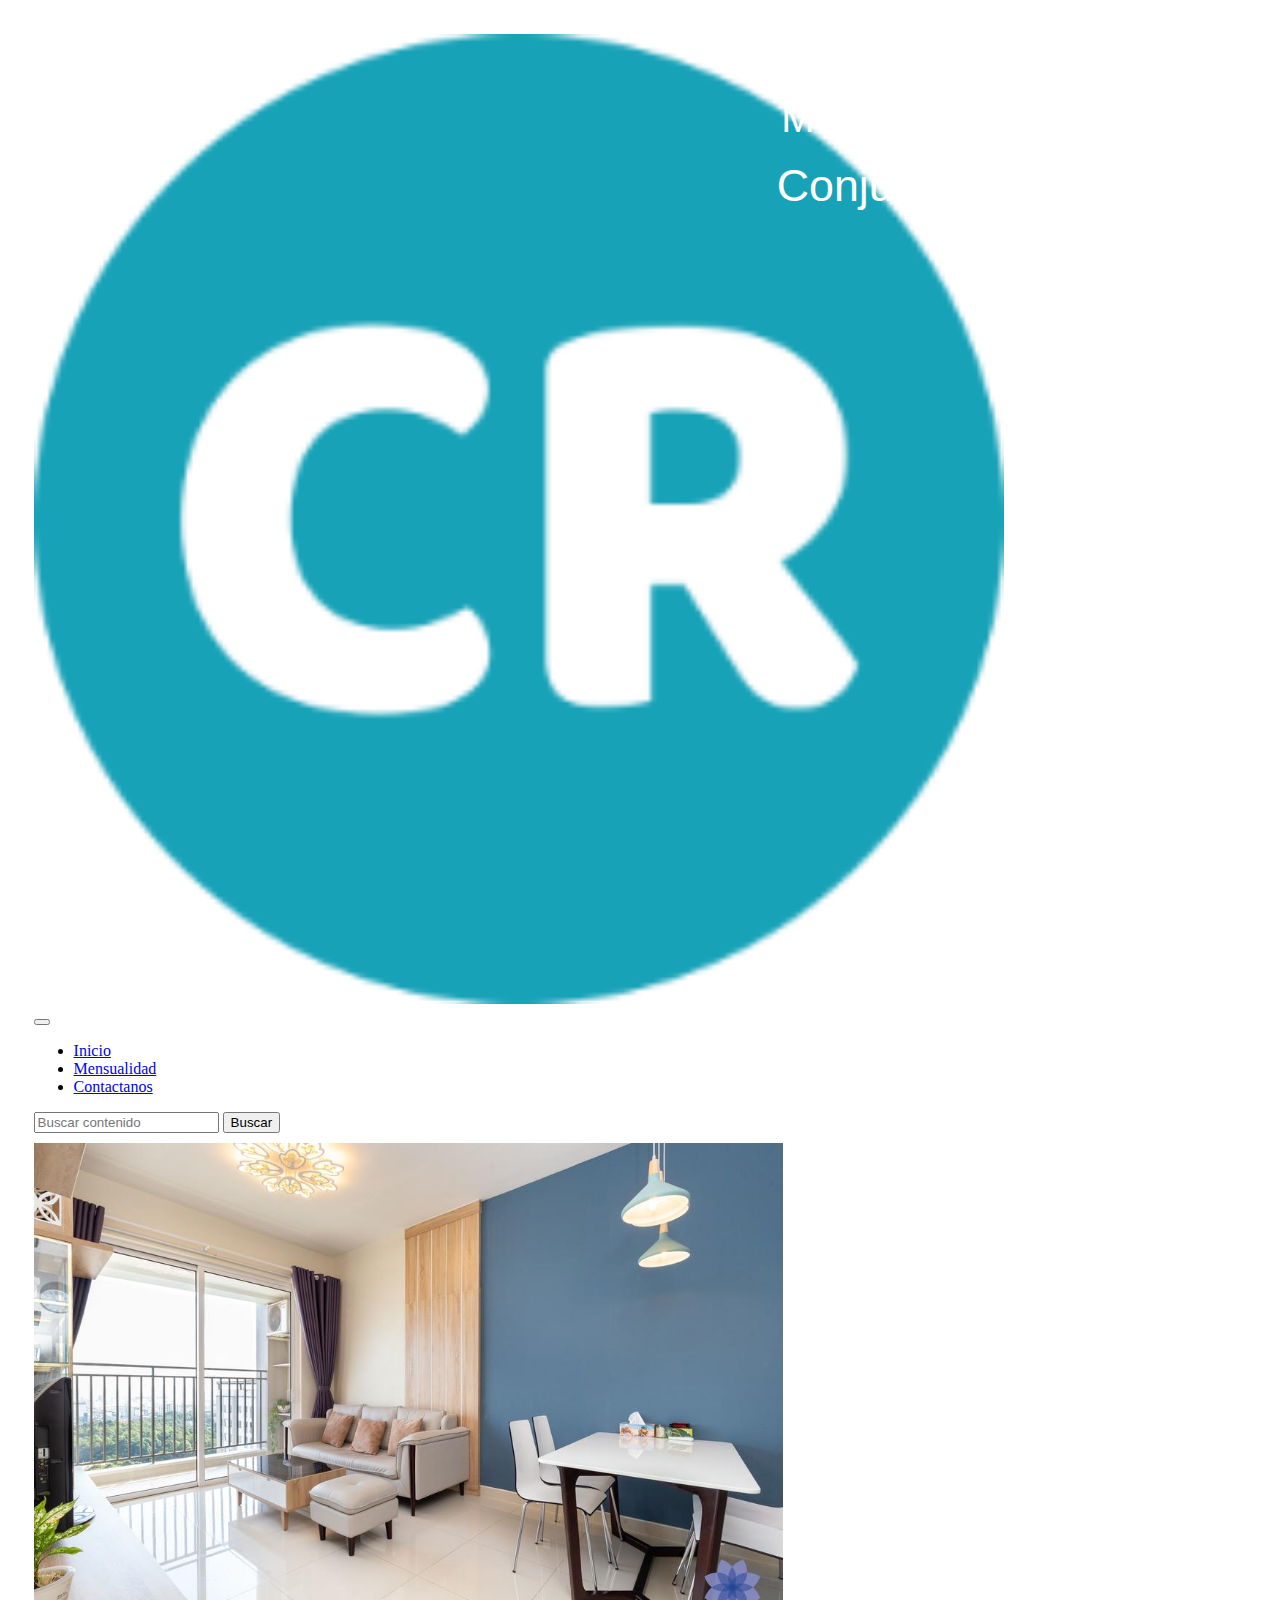
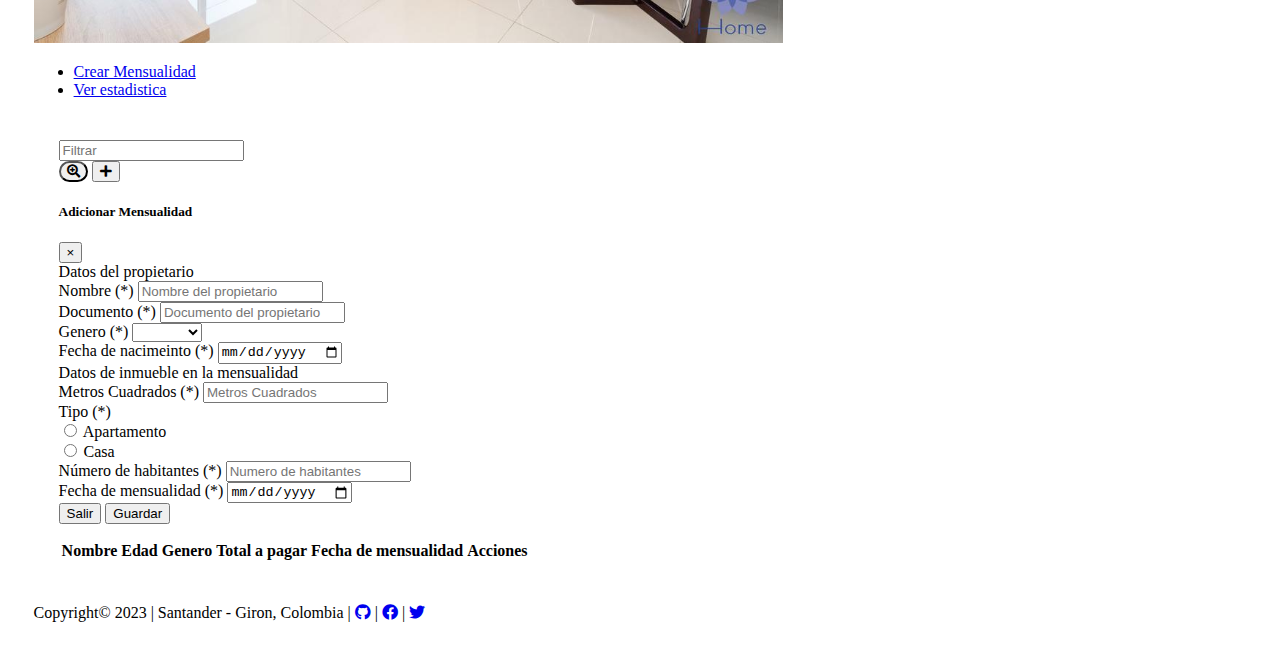
<file: ConjuntoResidencial-master/index.html>
<!DOCTYPE html>
<html lang="es">

<head>
    <meta charset="UTF-8">
    <meta name="viewport" content="width=device-width, initial-scale=1, shrink-to-fit=no">
    <meta name="description" content="Aplicativo para cojunto residencial">
    <meta name="title" content="Conjunto Residencial">
    <link rel="apple-touch-icon" sizes="180x180" href="imagenes/iconos/apple-touch-icon.png">
    <link rel="icon" type="image/png" sizes="32x32" href="imagenes/iconos/favicon-32x32.png">
    <link rel="icon" type="image/png" sizes="16x16" href="imagenes/iconos/favicon-16x16.png">
    <link rel="manifest" href="imagenes/iconos/site.webmanifest">
    <link rel="stylesheet" href="https://stackpath.bootstrapcdn.com/bootstrap/4.5.0/css/bootstrap.min.css"
        integrity="sha384-9aIt2nRpC12Uk9gS9baDl411NQApFmC26EwAOH8WgZl5MYYxFfc+NcPb1dKGj7Sk" crossorigin="anonymous">
    <link rel="stylesheet" href="https://cdnjs.cloudflare.com/ajax/libs/font-awesome/5.9.0/css/all.css">
    <link rel="stylesheet" href="styles/styles.css">
    <title>Conjunto Residencial</title>
</head>

<body>
    <main class="container-fluid">
        <header>
            <section class="row">
                <article class="col-1 text-center"><img class="img-fluid" id="logo" src="imagenes/logo.png"
                        alt="Logo Conjunto Residencial" srcset=""></article>
                <article class="col-7">
                    <nav class="navbar navbar-expand-lg navbar-light bg-light">
                        <button class="navbar-toggler" type="button" data-toggle="collapse"
                            data-target="#navbarNavDropdown" aria-controls="navbarNavDropdown" aria-expanded="false"
                            aria-label="Toggle navigation">
                            <span class="navbar-toggler-icon"></span>
                        </button>
                        <div class="collapse navbar-collapse" id="navbarNavDropdown">
                            <ul class="navbar-nav">
                                <li class="nav-item active">
                                    <a class="nav-link" href="#">Inicio</a>
                                </li>
                                <li class="nav-item">
                                    <a class="nav-link" href="#">Mensualidad</a>
                                </li>
                                <li class="nav-item">
                                    <a class="nav-link" href="#">Contactanos</a>
                                </li>
                            </ul>
                        </div>
                    </nav>
                </article>
                <article class="col-4">
                    <form class="form-inline">
                        <input class="form-control mr-sm-2" type="search" placeholder="Buscar contenido"
                            aria-label="Search">
                        <button class="btn btn-outline-warning my-2 my-sm-0" type="submit">Buscar</button>
                    </form>
                </article>
            </section>
            <section class="row" id="ctn_banner">
                <article class="col-lg-12">
                    <img class="img-fluid card-img" src="imagenes/banner_img_1.jpg" />
                    <div class="card-title">Mensualidad</div>
                    <div class="card-title-1">Conjunto Residencial</div>
                </article>
            </section>
        </header>

        <section id="main">
            <div class="card text-center">
                <div class="card-header">
                    <ul class="nav nav-tabs card-header-tabs">
                        <li class="nav-item">
                            <a class="nav-link active" data-toggle="tab" href="#crear-mensualidad"
                                id="crear-mensualidad-tab">Crear
                                Mensualidad</a>
                        </li>
                        <li class="nav-item">
                            <a class="nav-link" data-toggle="tab" href="#ver-estadistica" id="ver-estadistica-tab">Ver
                                estadistica</a>
                        </li>
                    </ul>
                </div>
                <div class="card-body">
                    <div class="tab-content" id="mis-tabs">
                        <div class="tab-pane fade show active" id="crear-mensualidad" role="tabpanel"
                            aria-labelledby="ver-estadistica-tab">
                            <div class="row">
                                <!-- Input Buscar -->
                                <div class="col-10">
                                    <form class="form">
                                        <input class="form-control" type="search" placeholder="Filtrar"
                                            aria-label="Search">
                                    </form>
                                </div>
                                <!-- Botones buscar y + -->
                                <div class="col-2">
                                    <button class="btn btn-info" type="button" id="btn-filtrar"><i
                                            class="fas fa-search-plus"></i></button>
                                    <button class="btn btn-info" type="button" id="btn-adicionar"><i
                                            class="fas fa-plus"></i></button>
                                    <div class="modal fade" id="modal-adicionar" tabindex="-1" role="dialog">
                                        <div class="modal-dialog modal-lg">
                                            <div class="modal-content">
                                                <div class="modal-header">
                                                    <h5 class="modal-title">Adicionar Mensualidad</h5>
                                                    <button type="button" class="close" data-dismiss="modal"
                                                        aria-label="Close">
                                                        <span aria-hidden="true">&times;</span>
                                                    </button>
                                                </div>
                                                <div class="modal-body">
                                                    <form id="frm-mensualidad">
                                                        <div class="card text-left bg-primary text-white">
                                                            <div class="card-header">
                                                                Datos del propietario
                                                            </div>
                                                            <div class="card-body">
                                                                <article class="row">
                                                                    <article class="col-6">
                                                                        <div class="form-group">
                                                                            <label for="nombre-propietario">Nombre
                                                                                (*)</label>
                                                                            <input type="text" class="form-control"
                                                                                id="nombre-propietario"
                                                                                placeholder="Nombre del propietario"
                                                                                required />
                                                                        </div>
                                                                    </article>
                                                                    <article class="col-6">
                                                                        <div class="form-group">
                                                                            <label for="doc-propietario">Documento
                                                                                (*)</label>
                                                                            <input type="text" class="form-control"
                                                                                id="doc-propietario"
                                                                                placeholder="Documento del propietario"
                                                                                required />
                                                                        </div>
                                                                    </article>
                                                                </article>
                                                                <article class="row">
                                                                    <article class="col-6">
                                                                        <div class="form-group">
                                                                            <label for="genero-propietario">Genero
                                                                                (*)</label>
                                                                            <select class="form-control"
                                                                                id="genero-propietario" required>
                                                                                <option style="display: none;" selected
                                                                                    value></option>
                                                                                <option value="H">Hombre</option>
                                                                                <option value="M">Mujer</option>
                                                                            </select>
                                                                        </div>
                                                                    </article>
                                                                    <article class="col-6">
                                                                        <div class="form-group">
                                                                            <label for="fecha-nac-propietario">Fecha de
                                                                                nacimeinto (*)</label>
                                                                            <input type="date" class="form-control"
                                                                                id="fecha-nac-propietario"
                                                                                placeholder="Fecha de nacimiento del propietario"
                                                                                required />
                                                                        </div>
                                                                    </article>
                                                                </article>
                                                            </div>
                                                        </div>
                                                        <!-- Modal mensualidad -->
                                                        <div class="card mt-4 text-left bg-info text-white">
                                                            <div class="card-header">
                                                                Datos de inmueble en la mensualidad
                                                            </div>
                                                            <div class="card-body">
                                                                <article class="row">
                                                                    <article class="col-6">
                                                                        <div class="form-group">
                                                                            <label for="metros-cuadrados">Metros
                                                                                Cuadrados (*)</label>
                                                                            <input type="number" class="form-control"
                                                                                id="metros-cuadrados"
                                                                                placeholder="Metros Cuadrados" />
                                                                        </div>
                                                                    </article>
                                                                    <article class="col-6">
                                                                        <div class="form-group">
                                                                            <label>Tipo (*)</label><br />
                                                                            <div
                                                                                class="custom-control custom-radio custom-control-inline">
                                                                                <input type="radio"
                                                                                    id="tipo_apartamento"
                                                                                    name="tipo_inmueble"
                                                                                    class="custom-control-input"
                                                                                    value="A">
                                                                                <label class="custom-control-label"
                                                                                    for="tipo_apartamento">Apartamento</label>
                                                                            </div>
                                                                            <div
                                                                                class="custom-control custom-radio custom-control-inline">
                                                                                <input type="radio" id="tipo_casa"
                                                                                    name="tipo_inmueble"
                                                                                    class="custom-control-input"
                                                                                    value="C">
                                                                                <label class="custom-control-label"
                                                                                    for="tipo_casa">Casa</label>
                                                                            </div>
                                                                        </div>
                                                                    </article>
                                                                </article>
                                                                <article class="row">
                                                                    <article class="col-6">
                                                                        <div class="form-group">
                                                                            <label for="numero-habitantes">Número de
                                                                                habitantes (*)</label>
                                                                            <input type="number" class="form-control"
                                                                                id="numero-habitantes"
                                                                                placeholder="Numero de habitantes" />
                                                                        </div>
                                                                    </article>
                                                                    <article class="col-6">
                                                                        <div class="form-group">
                                                                            <label for="fecha-mensualidad">Fecha de
                                                                                mensualidad (*)</label>
                                                                            <input type="date" class="form-control"
                                                                                id="fecha-mensualidad" />
                                                                        </div>
                                                                    </article>
                                                                </article>
                                                            </div>
                                                        </div>
                                                    </form>
                                                </div>
                                                <div class="modal-footer">
                                                    <button type="button" class="btn btn-secondary"
                                                        data-dismiss="modal">Salir</button>
                                                    <button type="button" class="btn btn-primary"
                                                        id="btn-guardar-inmueble">Guardar</button>
                                                </div>
                                            </div>
                                        </div>
                                    </div>
                                </div>
                            </div>
                            <div class="row">
                                <div class="col-12">
                                    <div class="table-responsive">
                                        <table class="table table-bordered" id="tbl-mensualidades">
                                            <thead>
                                                <tr>
                                                    <th scope="col">Nombre</th>
                                                    <th scope="col">Edad</th>
                                                    <th scope="col">Genero</th>
                                                    <th scope="col">Total a pagar</th>
                                                    <th scope="col">Fecha de mensualidad</th>
                                                    <th scope="col">Acciones</th>
                                                </tr>
                                            </thead>
                                            <tbody>
                                            </tbody>
                                        </table>
                                    </div>
                                </div>
                            </div>
                        </div>
                        <div class="tab-pane fade" id="ver-estadistica" role="tabpanel"
                            aria-labelledby="ver-estadistica-tab">

                        </div>
                    </div>
                </div>
            </div>
        </section>

        <footer>
            <div class="row">
                <div class="col-12 text-center p-2">
                    <p>Copyright© 2023 | Santander - Giron, Colombia | <a href="#"><i
                                class="fab fa-github"></i></a> | <a href="#"><i class="fab fa-facebook"></i></a> | <a
                            href="#"><i class="fab fa-twitter"></i></a></p>
                </div>
            </div>
        </footer>
    </main>

    <script src="https://code.jquery.com/jquery-3.5.1.slim.min.js"
        integrity="sha384-DfXdz2htPH0lsSSs5nCTpuj/zy4C+OGpamoFVy38MVBnE+IbbVYUew+OrCXaRkfj" crossorigin="anonymous">
    </script>
    <script src="https://cdn.jsdelivr.net/npm/popper.js@1.16.0/dist/umd/popper.min.js"
        integrity="sha384-Q6E9RHvbIyZFJoft+2mJbHaEWldlvI9IOYy5n3zV9zzTtmI3UksdQRVvoxMfooAo" crossorigin="anonymous">
    </script>
    <script src="https://stackpath.bootstrapcdn.com/bootstrap/4.5.0/js/bootstrap.min.js"
        integrity="sha384-OgVRvuATP1z7JjHLkuOU7Xw704+h835Lr+6QL9UvYjZE3Ipu6Tp75j7Bh/kR0JKI" crossorigin="anonymous">
    </script>
    <script src="js/index.js"></script>
</body>

</html>
</file>
<file: ConjuntoResidencial-master/styles/styles.css>
body{
    padding: 2%;
}

header #logo{
    width: 80%;
    min-width: 20px;
}

header #ctn_banner{
    margin-top: 10px;
}

header #ctn_banner img{
    max-height: 500px;
}

header #ctn_banner .card-title{
    position: absolute;
    top: 6rem;
    right: 17rem;
    color: white;
    font-size: 2.5rem;
    font-family: -apple-system, BlinkMacSystemFont, 'Segoe UI', Roboto, Oxygen, Ubuntu, Cantarell, 'Open Sans', 'Helvetica Neue', sans-serif;
}

header #ctn_banner .card-title-1{
    position: absolute;
    top: 10rem;
    right: 5rem;
    color: white;
    font-size: 2.8rem;
    font-family: -apple-system, BlinkMacSystemFont, 'Segoe UI', Roboto, Oxygen, Ubuntu, Cantarell, 'Open Sans', 'Helvetica Neue', sans-serif;
}

#main{
    margin-top: 15px;
}

#main .card-body #crear-mensualidad{
    padding: 25px;
}

#main .card-body #crear-mensualidad #tbl-mensualidades{
    margin-top: 15px;
}

#main .card-body #crear-mensualidad #btn-filtrar{
    border-radius: 30px;
}
</file>
